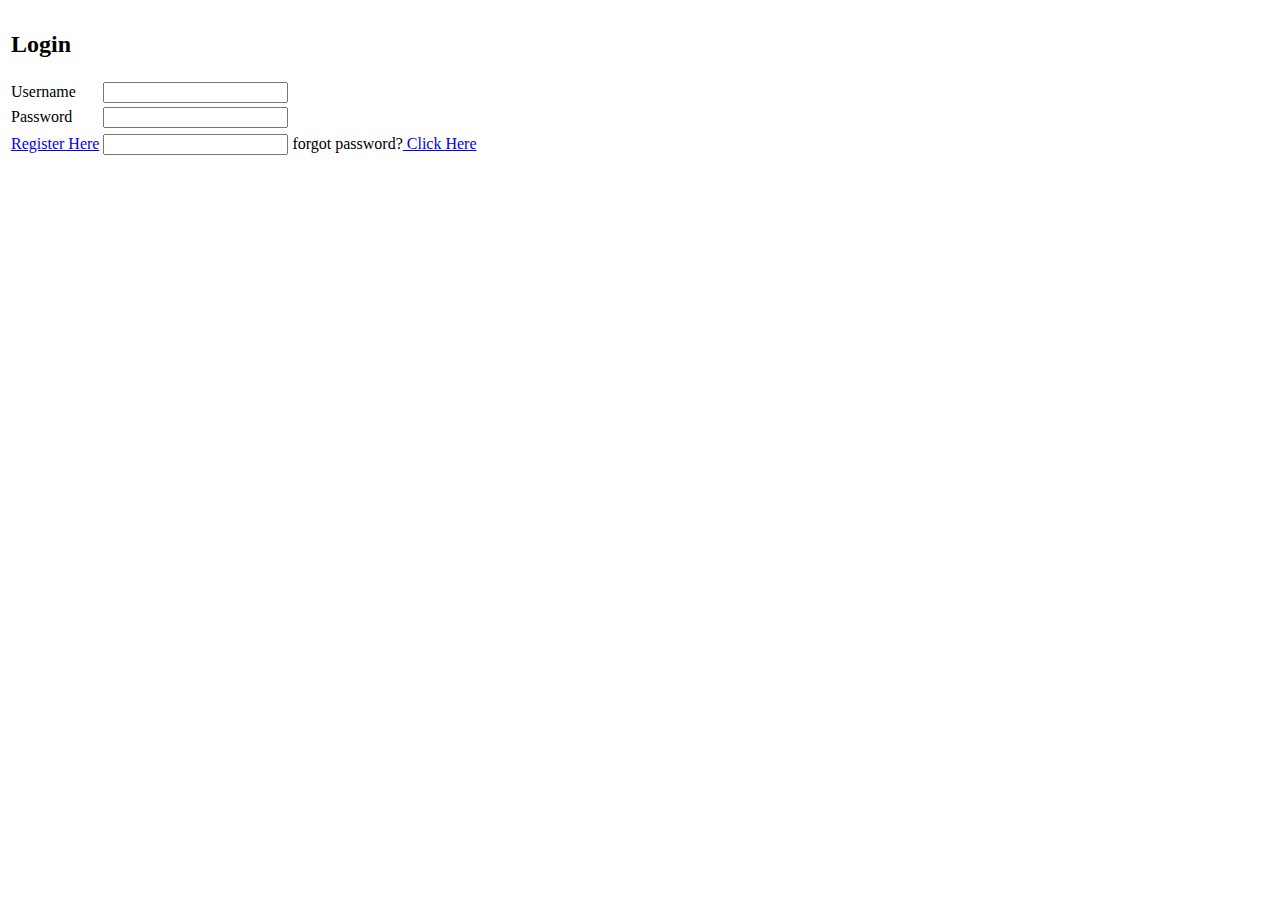
<file: login/login.html>
<!DOCTYPE html>
<html>
	<head>

	</head>
	<body>
		<form>
		<table id ="loginform">
			<tr>
				<td colspan ="2"><h2>Login</h2></td>
			</tr>
			<tr>
				<td>Username</td>
				<td><input type = "text"/></td>
			</tr>
			<tr>
				<td>Password</td>
				<td> <input type ="password"/> </td>
			<tr>
			</tr>
				<td> <a href="registration.html">Register Here </a> </td>
				<td> <input type = "submit /> </td>
			</tr>
			<tr>
				<td colspan="2"> forgot password?<a
				href="forgotpassword.html"> Click Here </a></td>
			</tr>

		</table>
		</form>
	</body>
</html>
</file>
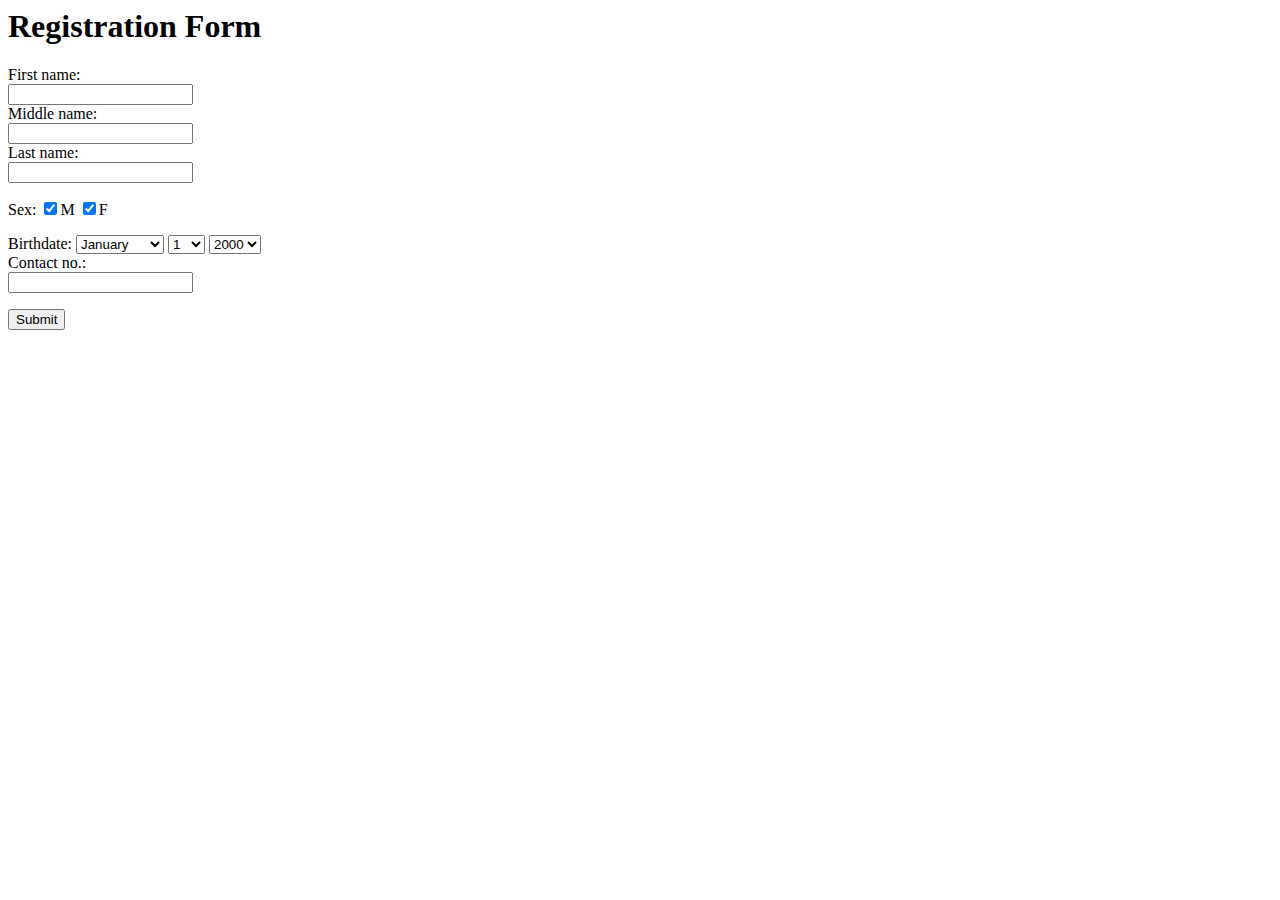
<file: registration/registration form.html>
<html>
<head>
<title>Registration Form</title>
<h1> Registration Form </h1>
</head>
<body>

<form>
 First name:<br>
 <input type="text"name="Firstname"><br>
 Middle name:<br>
 <input type="text"name="Middlename"><br>
 Last name:<br>
 <input type="text"name="Lastname">
</form>

<form>
Sex:
 <input type="checkbox" name="gender"value="M"checked>M
 <input type="checkbox" name="gender"value="F"checked>F
</form>

Birthdate:
<select>
<option value="Month=1">January</option>
<option value="Month=2">February</option>
<option value="Month=3">March</option>
<option value="Month=4">April</option>
<option value="Month=5">May</option>
<option value="Month=6">June</option>
<option value="Month=7">July</option>
<option value="Month=8">August</option>
<option value="Month=9">September</option>
<option value="Month=10">October</option>
<option value="Month=11">November</option>
<option value="Month=12">December</option>
</select>

<select>
<option value="Date=1">1</option>
<option value="Date=2">2</option>
<option value="Date=3">3</option>
<option value="Date=4">4</option>
<option value="Date=5">5</option>
<option value="Date=6">6</option>
<option value="Date=7">7</option>
<option value="Date=8">8</option>
<option value="Date=9">9</option>
<option value="Date=10">10</option>
<option value="Date=11">11</option>
<option value="Date=12">12</option>
<option value="Date=13">13</option>
<option value="Date=14">14</option>
<option value="Date=15">15</option>
<option value="Date=16">16</option>
<option value="Date=17">17</option>
<option value="Date=18">18</option>
<option value="Date=19">19</option>
<option value="Date=20">20</option>
<option value="Date=21">21</option>
<option value="Date=22">22</option>
<option value="Date=23">23</option>
<option value="Date=24">24</option>
<option value="Date=25">25</option>
<option value="Date=26">26</option>
<option value="Date=27">27</option>
<option value="Date=28">28</option>
<option value="Date=29">29</option>
<option value="Date=30">30</option>
<option value="Date=31">31</option>
</select>

<select>
<option value="Year=1">2000</option>
<option value="Year=2">2001</option>
<option value="Year=3">2002</option>
<option value="Year=4">2003</option>
<option value="Year=5">2004</option>
<option value="Year=6">2005</option>
<option value="Year=7">2006</option>
<option value="Year=8">2007</option>
<option value="Year=9">2008</option>
<option value="Year=10">2009</option>
<option value="Year=11">2010</option>
<option value="Year=12">2011</option>
<option value="Year=13">2012</option>
<option value="Year=14">2013</option>
<option value="Year=15">2014</option>
<option value="Year=16">2015</option>
<option value="Year=17">2016</option>
<option value="Year=18">2017</option>
<br>

                             </select></br>
<form>
 Contact no.:<br>
 <input type="text"number="Contact no."><br>
</form>






                             <input type="submit"value="Submit">
</form>

</body>
</html>
</file>
